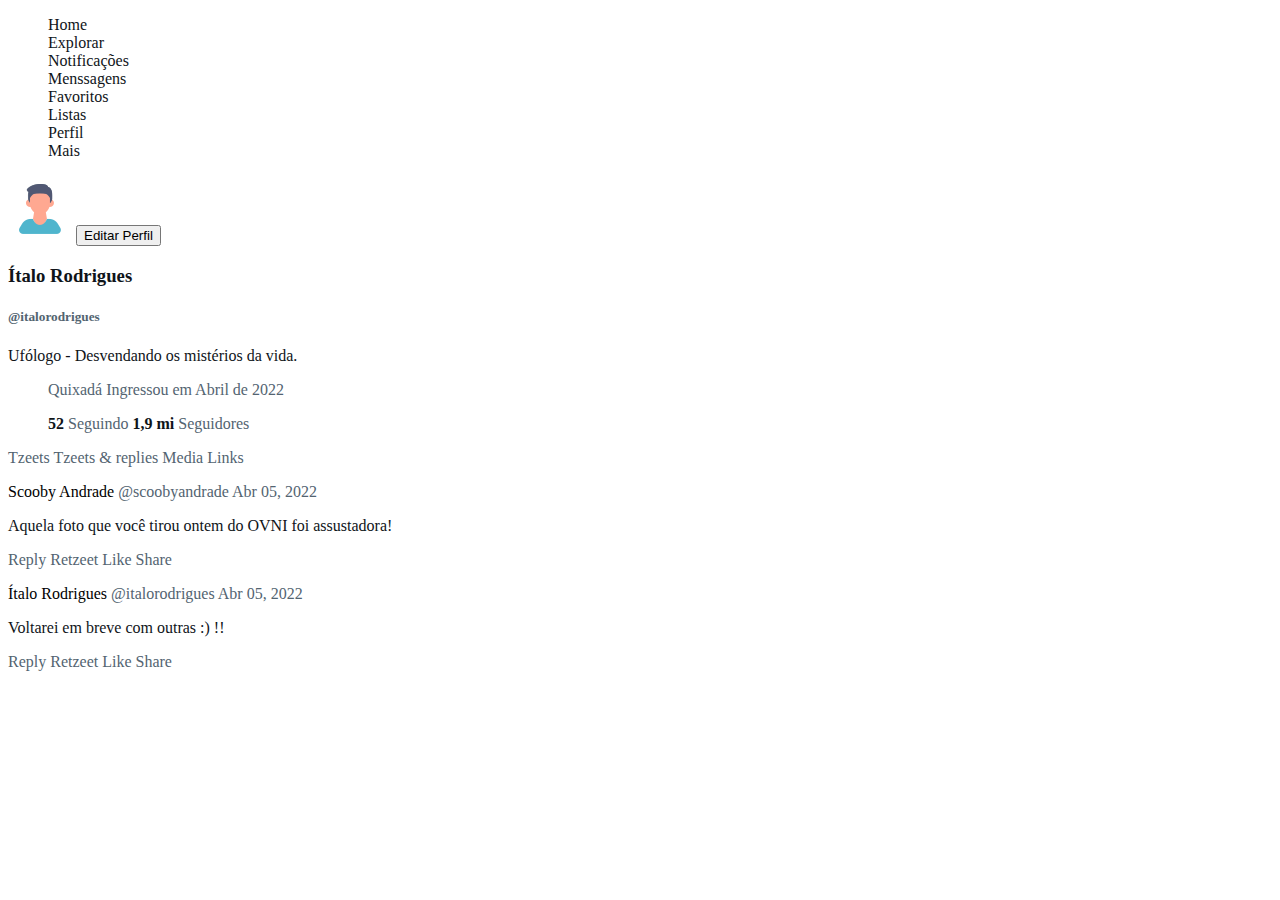
<file: Lista 02/index.html>
<!DOCTYPE html>

<html>

<head>
	<meta charset="UTF-8">
  <link rel="stylesheet" type="text/css" href="style.css" media="screen" />
</head>

<body>

<div id="navegacao">
 <ul>
  <li><a href="#">Home</a></li>
  <li><a href="#">Explorar</a></li>
  <li><a href="#">Notificações</a></li>
  <li><a href="#">Menssagens</a></li>
  <li><a href="#">Favoritos</a></li>
  <li><a href="#">Listas</a></li>
  <li><a href="#">Perfil</a></li>
  <li><a href="#">Mais</a></li>
 </ul>
</div>

<img src="perfil.png">
<button>Editar Perfil</button>
 
<h3> Ítalo Rodrigues </h3>
<h5> @italorodrigues </h5>

<p class="biografia"> Ufólogo - Desvendando os mistérios da vida. </p>

<div class="informacoes">
 <ul>
   <li><a href="">Quixadá</a>
       <a href="">Ingressou em Abril de 2022</a></li>
 </ul>
</div>

<div id="estatistica">
  <ul>
   <li><a href="#" ><strong>52</strong> Seguindo </a>
       <a href="" ><strong>1,9 mi</strong> Seguidores </a> </li>
  <ul>
</div>
 
 <div id="publicacao">
   <a href="#">Tzeets</a>
   <a href="#">Tzeets & replies</a>
   <a href="#">Media</a>
   <a href="#">Links</a> 
 </div>

<p> Scooby Andrade <span class="arroba">@scoobyandrade Abr 05, 2022</span> </p>

<p class="tzeet"> Aquela foto que você tirou ontem do OVNI foi assustadora! </p>

<div id="acoes">
   <a href="#" class="acao01">Reply</a>
   <a href="#" class="acao02">Retzeet</a>
   <a href="#" class="acao03">Like</a>
   <a href="#" class="acao01">Share</a> 
</div>

<p> Ítalo Rodrigues <span class="arroba">@italorodrigues Abr 05, 2022</span> </p>

<p class="tzeet"> Voltarei em breve com outras :) !! </p>

<div id="acoes">
  <a href="#" class="acao01">Reply</a>
  <a href="#" class="acao02">Retzeet</a>
  <a href="#" class="acao03">Like</a>
  <a href="#" class="acao01">Share</a> 
</div>

</body>
</html>
</file>
<file: Lista 02/style.css>
li{
 list-style-type: none; 
}

h3{
 color: rgb(15, 20, 25); 
}

h5{
 color: rgb(83, 100, 113);   
}

.biografia {
 color: rgb(15, 20, 25);
}

.tzeet {
 color: rgb(15, 20, 25); 
}

.informacoes a{
 color: rgb(83, 100, 113);
 text-decoration: none;
}

#navegacao a{
 color: rgb(15, 20, 25);
 text-decoration: none;
}

#navegacao li:hover{
 background-color: rgba(15, 25, 20, 0.1);
 border-radius: 15px 20px 30px;
}

#estatistica strong{
 color: rgb(15, 20, 25);
}

#estatistica a{
 color: rgb(83, 100, 113);
 text-decoration: none;
}

#estatistica a:hover{
text-decoration: underline;
}

#publicacao a{
 color: rgb(83, 100, 113);
 text-decoration: none;
}

#publicacao a:hover{
color: black;    
text-decoration: underline;
}

.arroba{
color: rgb(83, 100, 113);
}

#acoes a{
 color: rgb(83, 100, 113);
 text-decoration: none;
}

#acoes .acao01:hover{
    background-color: rgba(29, 155, 240, 0.1);
    color: rgba(29, 155, 240, 1);
    border-radius: 15px 20px 30px;
    text-decoration: underline;
}

#acoes .acao02:hover{
    background-color: rgba(0, 186, 124, 0.1);
    color:  rgba(0, 186, 124, 1);
    border-radius: 15px 20px 30px;
    text-decoration: underline;
}

#acoes .acao03:hover{
    background-color: rgba(249, 24, 128, 0.1);
    color: rgba(249, 24, 128, 1);
    border-radius: 15px 20px 30px;
    text-decoration: underline;
}
</file>
